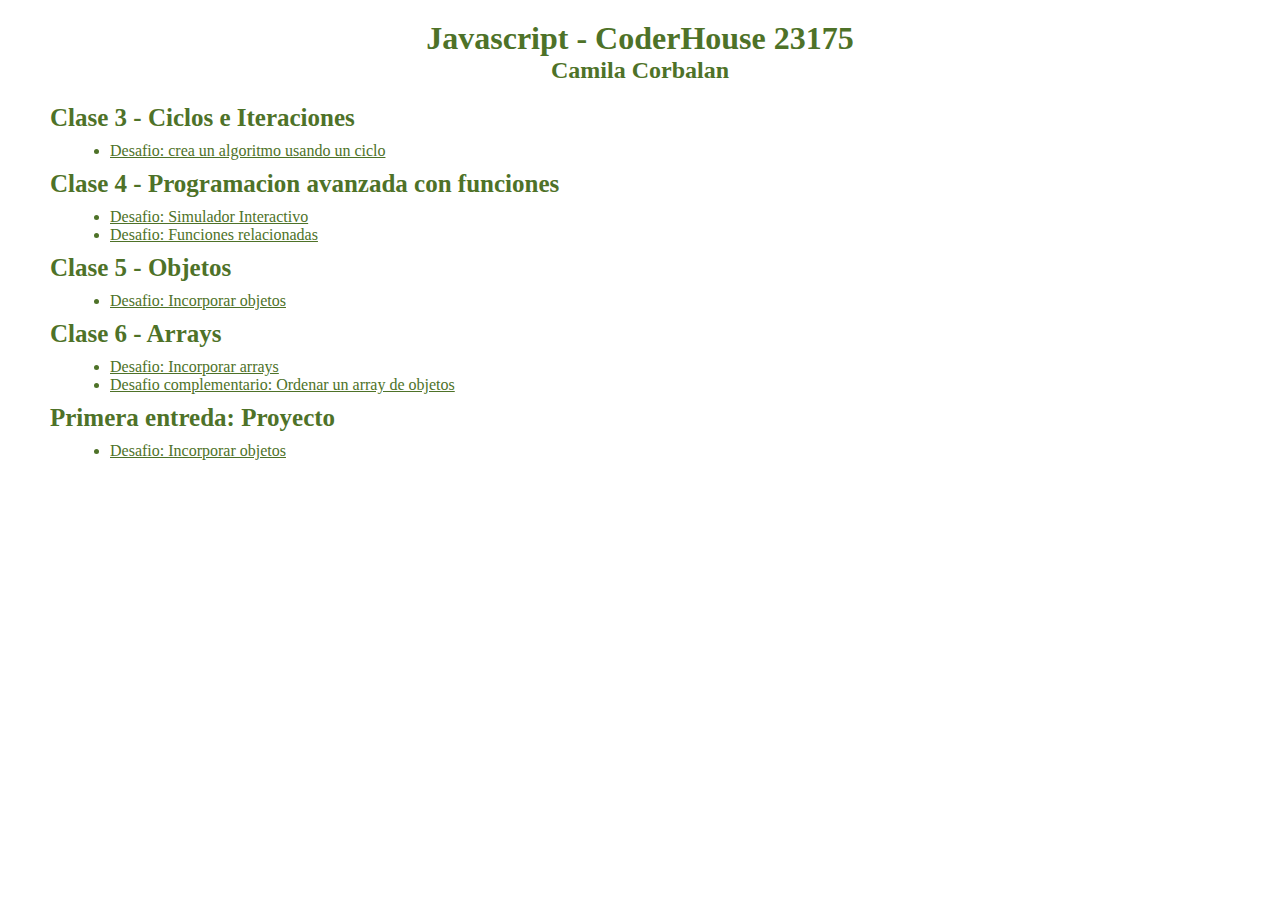
<file: index.html>
<!DOCTYPE html>
<html lang="en">
<head>
    <meta charset="UTF-8">
    <meta http-equiv="X-UA-Compatible" content="IE=edge">
    <meta name="viewport" content="width=device-width, initial-scale=1.0">
    <link rel="stylesheet" href="style.css">
    <title>Document</title>
</head>
<body>
    <header>
        <h1 class="titulo"> Javascript - CoderHouse 23175</h1>
        <h2 class="titulo-secundario">Camila Corbalan</h2>
    </header>
    <main>
        <div class="item-clases">
            <h2 class="titulo-clase">Clase 3 - Ciclos e Iteraciones</h2>
            <ul class="items">
                <li> <a href="ciclos e iteraciones/index.html">Desafio: crea un algoritmo usando un ciclo</a></li>
            </ul>
            <h2 class="titulo-clase">Clase 4 - Programacion avanzada con funciones</h2>
            <ul class="items">
                <li><a href="funciones/funciones1.html">Desafio: Simulador Interactivo</a></li>
                <li><a href="funciones/funciones2.html">Desafio: Funciones relacionadas</a></li>
            </ul>
            <h2 class="titulo-clase">Clase 5 - Objetos</h2>
            <ul class="items">
                <li><a href="objetos/objetos.html">Desafio: Incorporar objetos</a></li>
            </ul>
            <h2 class="titulo-clase">Clase 6 - Arrays</h2>
            <ul class="items">
                <li><a href="arrays/array.html">Desafio: Incorporar arrays</a></li>
                <li><a href="arrays/array2.html">Desafio complementario: Ordenar un array de objetos</a></li>
            </ul>
            <h2 class="titulo-clase">Primera entreda: Proyecto</h2>
            <ul class="items">
                <li><a href="proyecto/proy1.html">Desafio: Incorporar objetos</a></li>
            </ul>
        </div>
    </main>
</body>
</html>
</file>
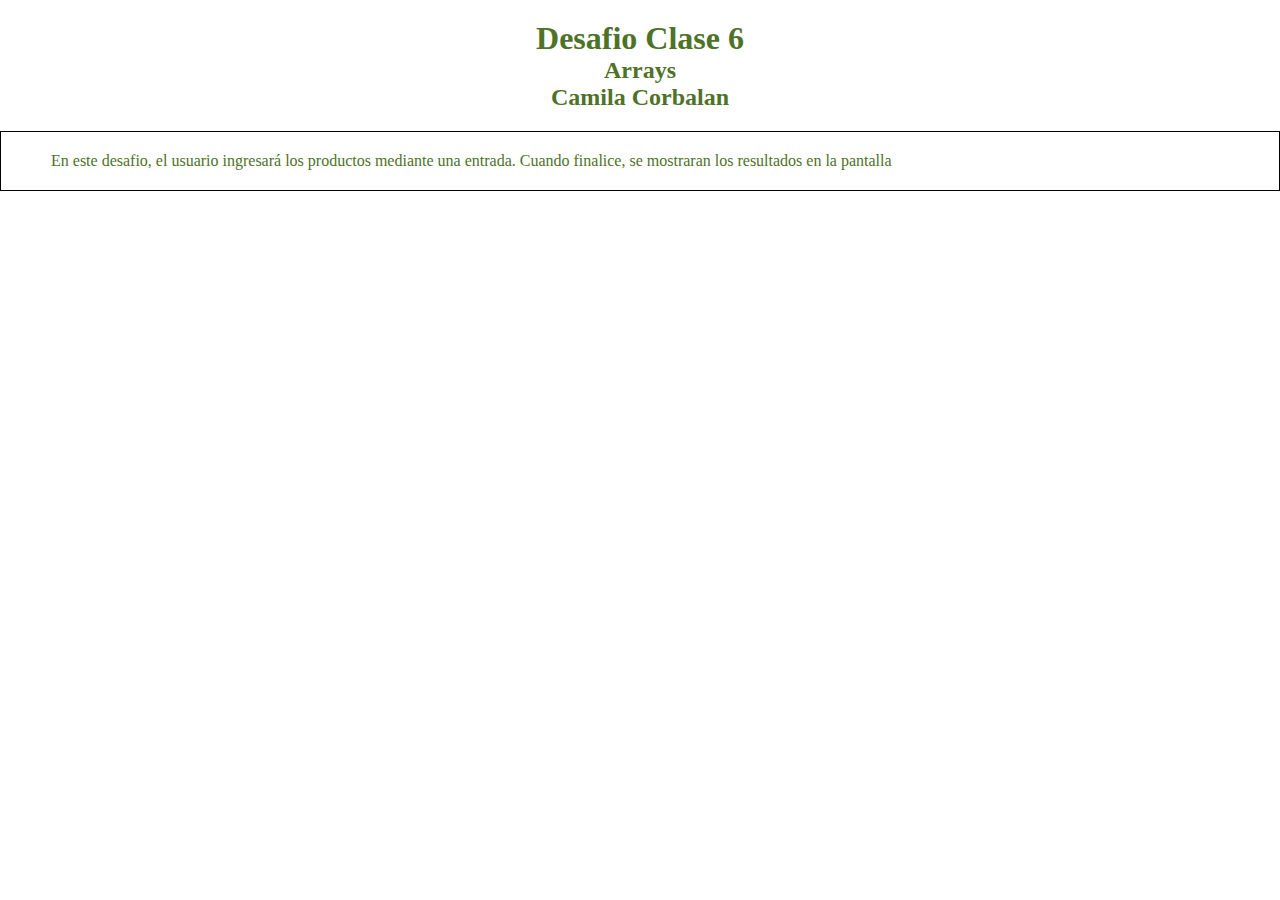
<file: arrays/array.html>
<!DOCTYPE html>
<html lang="en">
<head>
    <meta charset="UTF-8">
    <meta http-equiv="X-UA-Compatible" content="IE=edge">
    <meta name="viewport" content="width=device-width, initial-scale=1.0">
    <title>Document</title>
    <link rel="stylesheet" href="/style.css">
</head>
<body>
    <header>
        <h1 class="titulo">Desafio Clase 6</h1>
        <h2 class="titulo-secundario">Arrays</h2>
        <h2 class="titulo-secundario">Camila Corbalan</h2>
    </header>
    <div>
        <p class="parrafo-expl">En este desafio, el usuario ingresará los productos mediante una entrada. Cuando finalice, se mostraran los resultados en la pantalla </p>
    </div>
    <br>
    <script src="array.js"></script>
</body>
</html>
</file>
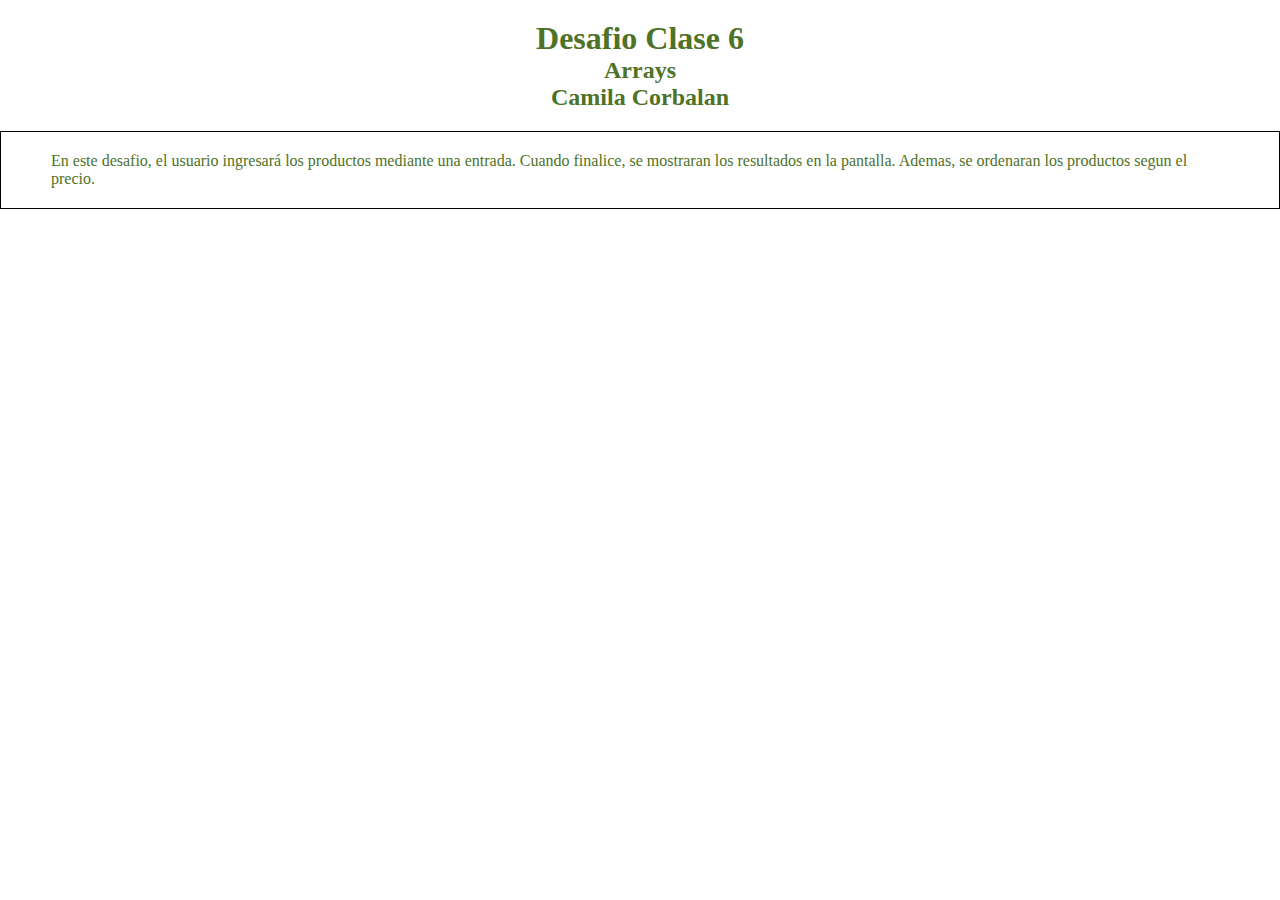
<file: arrays/array2.html>
<!DOCTYPE html>
<html lang="en">
<head>
    <meta charset="UTF-8">
    <meta http-equiv="X-UA-Compatible" content="IE=edge">
    <meta name="viewport" content="width=device-width, initial-scale=1.0">
    <title>Document</title>
    <link rel="stylesheet" href="/style.css">
</head>
<body>
    <header>
        <h1 class="titulo">Desafio Clase 6</h1>
        <h2 class="titulo-secundario">Arrays</h2>
        <h2 class="titulo-secundario">Camila Corbalan</h2>
    </header>
    <div>
        <p class="parrafo-expl">En este desafio, el usuario ingresará los productos mediante una entrada. Cuando finalice, se mostraran los resultados en la pantalla. Ademas, se ordenaran los productos segun el precio. </p>
    </div>
    <br>
    <script src="array2.js"></script>
</body>
</html>
</file>
<file: style.css>
*{
    margin: 0;
    padding: 0;
    background-color:white;
    font-family: Cambria, Cochin, Georgia, Times, 'Times New Roman', serif;
    color: #4e7228;
}
header{
    text-align: center;
    padding: 20px;
}
.item-clases{
    padding-left: 50px;
}
.titulo-clase{
    font-size: 25px;
    color: #4e7228;
}
.items{
    padding-left: 50px;
    margin: 10px;
}
.parrafo-expl{
    padding: 20px 50px;
    border: solid black 1px;
}
</file>
